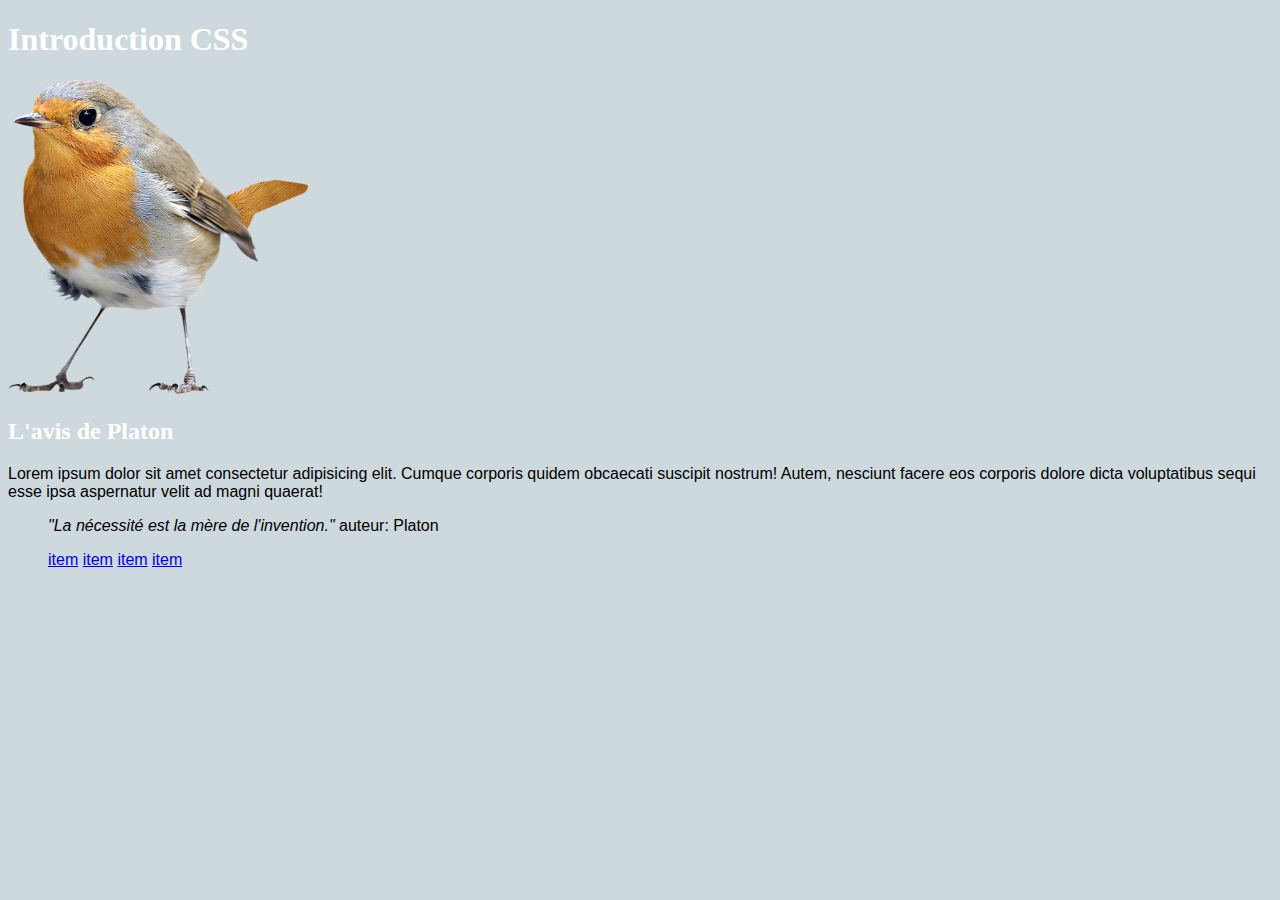
<file: source/index.html>
<!DOCTYPE html>
<html lang="fr">
  <head>
    <meta charset="UTF-8" />
    <meta name="viewport" content="width=device-width, initial-scale=1.0" />
    <title>Intro CSS</title>
    <link rel="stylesheet" href="assets/css/style.css" />
  </head>
  <body>
    <!-- HEADER -->
    <div class="wrapper.header">
      <div class="container">
        <h1>
          Introduction
          <span>CSS</span>
        </h1>
      </div>
    </div>
    <!-- fin de HEADER -->

    <!-- CONTENT -->
    <div class="wrapper">
      <div class="container">
        <div class="image">
          <img src="assets/img/dabird.png" alt="photo d'un oiseau" class="bird"/>
        </div>
        <h2 class="h2">L'avis de Platon</h2>
        <p class="content">
          Lorem ipsum dolor sit amet consectetur adipisicing elit. Cumque
          corporis quidem obcaecati suscipit nostrum! Autem,
          <span class="high-light">nesciunt</span> facere eos corporis dolore
          dicta voluptatibus sequi esse ipsa aspernatur velit ad magni quaerat!
        </p>
        <blockquote class="citation">
          <cite>"La nécessité est la mère de l'invention."</cite>
          <span>auteur: Platon</span>
        </blockquote>
      </div>
    </div>
    <!-- fin de CONTENT -->
    <!-- FOOTER -->
    <footer>
      <div class="wrapper">
        <div class="container">
          <ul class="nav">
            <li><a href="#">item</a></li>
            <li><a href="#">item</a></li>
            <li><a href="#">item</a></li>
            <li><a href="#">item</a></li>
          </ul>
        </div>
      </div>
    </footer>
    <!-- fin de FOOTER -->
  </body>
</html>
</file>
<file: source/assets/css/style.css>
@layer base{
  :root{
    --color-primary: Peru;
    --color-secondary: SkyBlue;
    --color-tertiary: white;
    --bgcolor-primary: #ced9dd;
    --image-w: 300px;
    --font-size: 20rem;
  }
  body{
    background-color: var(--bgcolor-primary);
  }
  .bird{
    width: var(--image-w);
  }

  h1, .h1,
  h2, .h2,
  h3, .h3{
    color: var(--color-primary);
  }

  .wrapper.header{
    background-color: var(--color-secondary);
    width: 100%;
  }
  .header{
    &.container{
      height: 350px;
    }
    &.h1{ font-size: var(--font-size);}
  }

  ul.nav{
    list-style: none;
    & li {
      display: inline;
    }
  }
}

@layer fonts{
 body{
  font-family: "Helvetica", Arial, sans-serif;
 }
  h1, .h1,
  h2, .h2,
  h3, .h3{
    font-family: Georgia, 'Times New Roman', Times, serif;
    color: var(--color-tertiary)
  }

}

/* 
priorité de chargement des layers en css 
------------------------------------------*/
@layer base, fonts;
</file>
